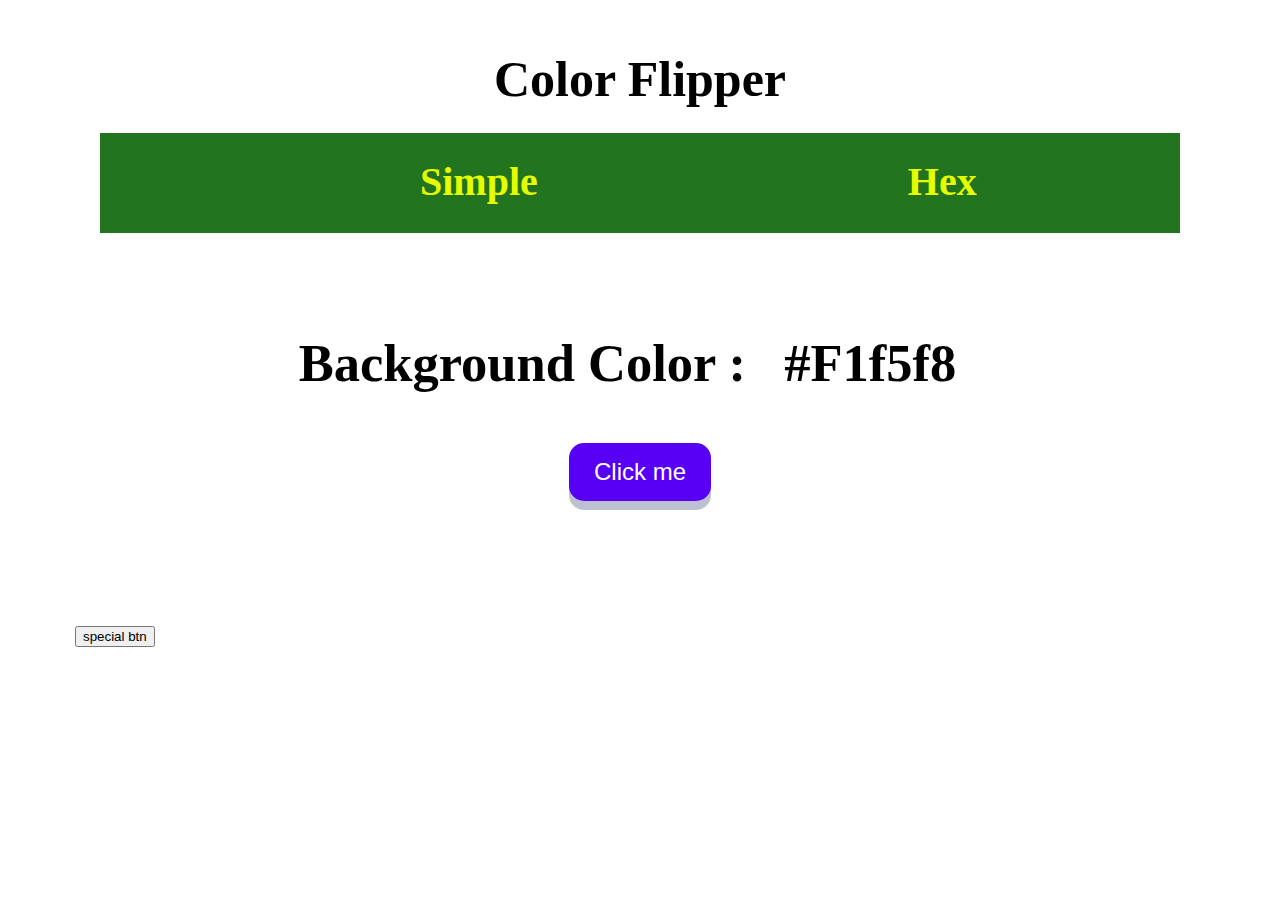
<file: index.html>
<!DOCTYPE html>
<html lang="en">
<head>
    <meta charset="UTF-8">
    <meta http-equiv="X-UA-Compatible" content="IE=edge">
    <meta name="viewport" content="width=device-width, initial-scale=1.0">
    <title>Color Flipper || Simple</title>
    <link rel="stylesheet" href="./style.css">
    
</head>

<body>
    <nav>
        <div class="nav-center">
            <h1>color flipper</h1>
            <ul class="nav-links">
                <li>
                    <a href="index.html">simple</a>
                </li>
                <li>
                    <a href="hex.html">hex</a>
                </li>
            </ul>
        </div>
    </nav>
    <main>
        <div class="container">
            <h2>background color : <span class="color">#f1f5f8</span></h2>
            <button class="btn-hero" id="btn">Click me</button>
        </div>
    </main> 
    <button class="special-btn">special btn</button>
    <script src="app.js"></script>
</body>
</html>
</file>
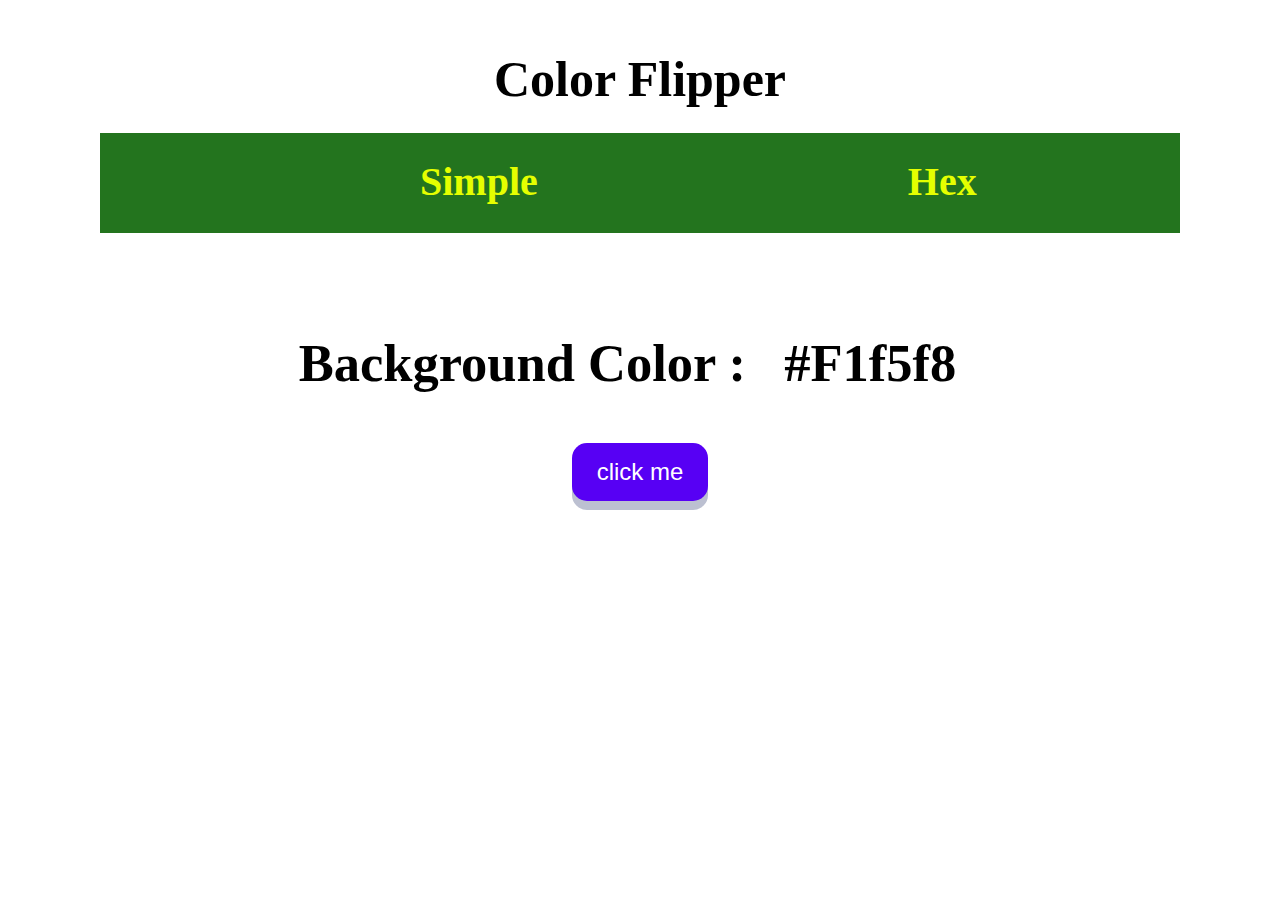
<file: hex.html>
<!DOCTYPE html>
<html lang="en">
  <head>
    <meta charset="UTF-8" />
    <meta name="viewport" content="width=device-width, initial-scale=1.0" />
    <title>Color Flipper || Hex</title>
    <link rel="stylesheet" href="./style.css" />
  </head>

  <body>
    <nav>
      <div class="nav-center">
        <h1>color flipper</h1>
        <ul class="nav-links">
          <li><a href="index.html">simple</a></li>
          <li><a href="hex.html">hex</a></li>
        </ul>
      </div>
    </nav>
    <main>
      <div class="container">
        <h2>background color : <span class="color">#f1f5f8</span></h2>
        <button class="btn btn-hero" id="btn">click me</button>
      </div>
    </main>
    <script src="hex.js"></script>
  </body>
</html>
</file>
<file: style.css>
* {
  margin: 25px;
}
.nav-links {
  list-style-type: none;
  margin: 0;
  height: 100px;
  padding: 0;
  overflow: hidden;
  background-color: rgb(35, 116, 30);
}

li {
  float: left;
  padding-left: 25%;
}

li a {
  color: rgb(229, 255, 0);
  text-align: center;
  text-decoration: none;
  text-transform: capitalize;
  font-weight: bolder;
  font-size: 40px;
}

li a:hover {
  background-color: rgb(255, 0, 225);
}

h1 {
  margin: 25px;
  text-align: center;
  font-size: 50px;
  text-transform: capitalize;
}
.container {
  margin: 25px;
  padding: 50px;
  text-align: center;
  font-size: 35px;
  text-transform: capitalize;
}
.btn-hero {
  /* margin: 20px;
    padding: 10px;
    text-transform: capitalize;
    font-size: large;
    font-weight: bold; */
  padding: 15px 25px;
  font-size: 24px;
  text-align: center;
  cursor: pointer;
  outline: none;
  color: #fff;
  background-color: #5700f4;
  border: none;
  border-radius: 15px;
  /* box-shadow: 0 9px #999; */
  box-shadow: 0 9px #bcc0d1;
}

.btn-hero:hover {
  background-color: rgb(69, 127, 221);
}

.btn-hero:active {
  background-color: #3e8e41;
  box-shadow: 0 5px #666;
  transform: translateY(4px);
}
</file>
